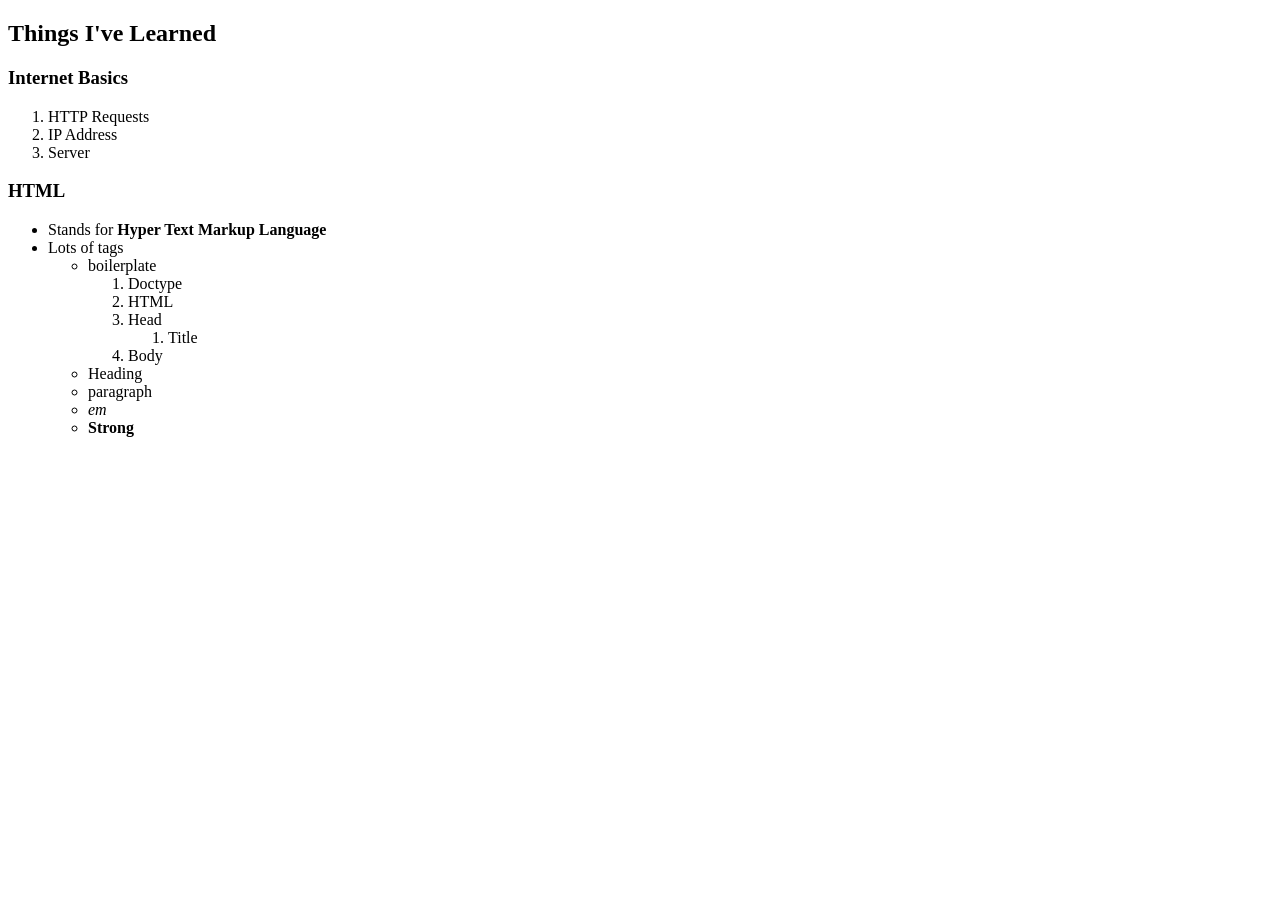
<file: index.html>
<!DOCTYPE html>
<html lang="en">
<head>
    <meta charset="UTF-8">
    <meta name="viewport" content="width=device-width, initial-scale=1.0">
    <title>
         Hello World
    </title>
</head>
 <body>
    <h2>Things I've Learned  </h2>
    <h3> Internet Basics </h3>
    <OL> 
        <LI> HTTP Requests</LI>
        <LI> IP Address</LI>
        <LI> Server</LI>
        </LI>
        </OL>
    <h3>HTML</h3>
       <UL>
        <LI> Stands for<strong> Hyper Text Markup Language</strong></LI>
        <li>Lots of tags</li>
        <ul>
            <li>boilerplate</li>
            <ol>
                <li>Doctype</li>
                  <li>HTML</li>
                    <li>Head</li>
                    <ol>
                        <li>Title</li>
                    </ol>
                    <li>Body</li>
            </ol>
              <li>Heading</li>
                <li>paragraph</li>
                  <li><em>em</em></li>
                    <li><strong>Strong</strong></li>
        </ul>
       </UL>     
    
 </body>
</file>
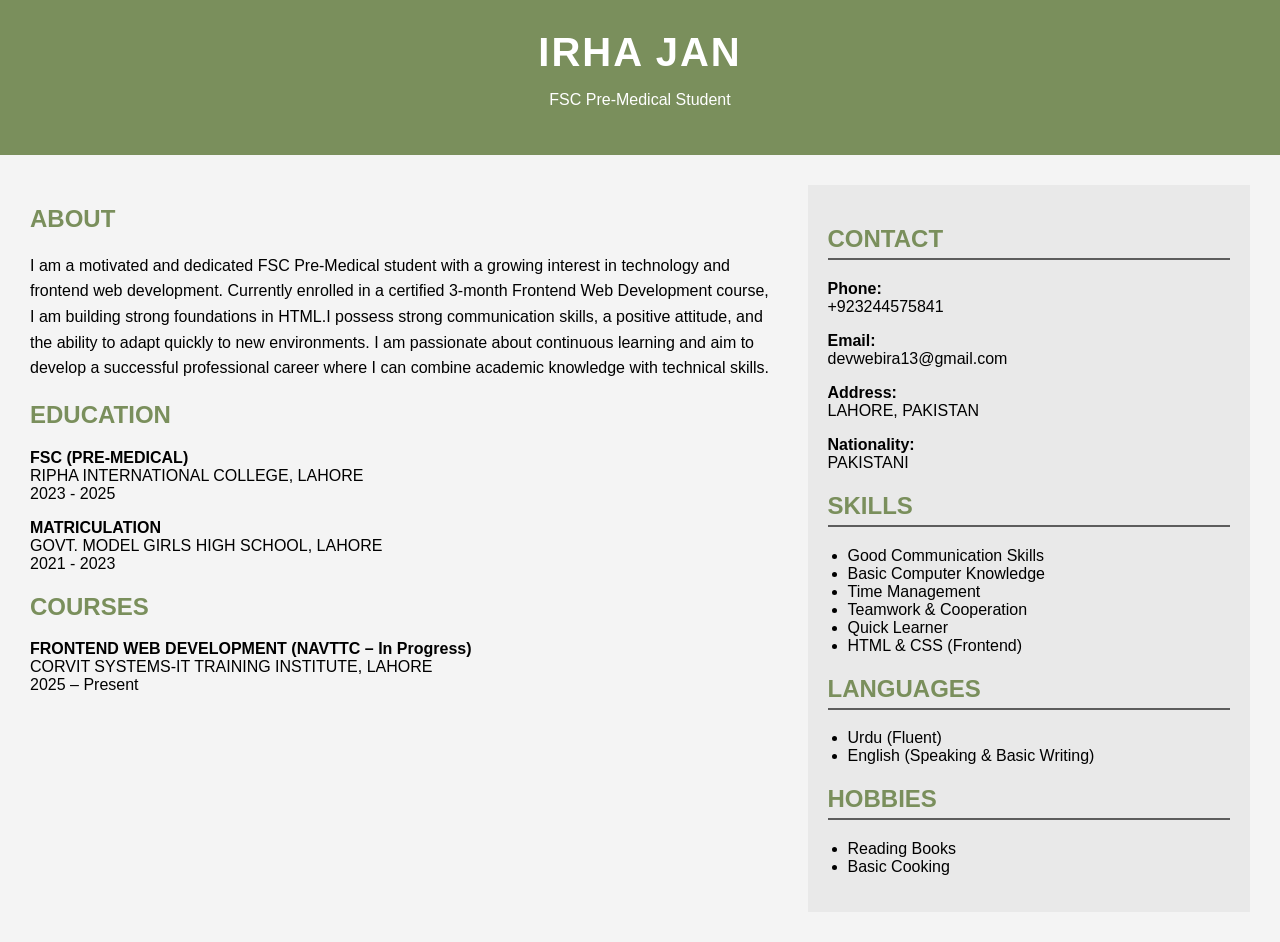
<file: CV2(external).html>
<!DOCTYPE html>
<html>
<head>
    <title>RESUME</title>
    <link rel="stylesheet" href="CV.CSS">
</head>

<body>

    <!-- Header -->
    <div class="header">
        <h1>IRHA JAN</h1>
        <p>FSC Pre-Medical Student</p>
    </div>

    <!-- Main Section -->
    <div class="main">

        <!-- Left Side -->
        <div class="left">

            <h2>ABOUT</h2>
            <p class="about-text">
                I am a motivated and dedicated FSC Pre-Medical student with a growing interest 
                in technology and frontend web development. Currently enrolled in a certified 
                3-month Frontend Web Development course, I am building strong foundations in 
                HTML.I possess strong communication skills, a positive attitude, and the ability to adapt quickly to new environments. 
                I am passionate about continuous learning and aim to develop a successful 
                professional career where I can combine academic knowledge with technical skills.
            </p>

            <h2>EDUCATION</h2>
            <p>
                <strong>FSC (PRE-MEDICAL)</strong><br>
                RIPHA INTERNATIONAL COLLEGE, LAHORE<br>
                2023 - 2025
            </p>

            <p>
                <strong>MATRICULATION</strong><br>
                GOVT. MODEL GIRLS HIGH SCHOOL, LAHORE<br>
                2021 - 2023
            </p>

            <h2>COURSES</h2>
            <p>
                <strong>FRONTEND WEB DEVELOPMENT (NAVTTC – In Progress)</strong><br>
                CORVIT SYSTEMS-IT TRAINING INSTITUTE, LAHORE<br>
                2025 – Present
            </p>

        </div>

        <!-- Right Side -->
        <div class="right">

            <h2>CONTACT</h2>
            <p><strong>Phone:</strong><br>+923244575841</p>
            <p><strong>Email:</strong><br>devwebira13@gmail.com</p>
            <p><strong>Address:</strong><br>LAHORE, PAKISTAN</p>
            <p><strong>Nationality:</strong><br>PAKISTANI</p>

            <h2>SKILLS</h2>
            <ul>
                <li>Good Communication Skills</li>
                <li>Basic Computer Knowledge</li>
                <li>Time Management</li>
                <li>Teamwork & Cooperation</li>
                <li>Quick Learner</li>
                <li>HTML & CSS (Frontend)</li>
            </ul>

            <h2>LANGUAGES</h2>
            <ul>
                <li>Urdu (Fluent)</li>
                <li>English (Speaking & Basic Writing)</li>
            </ul>

            <h2>HOBBIES</h2>
            <ul>
                <li>Reading Books</li>
                <li>Basic Cooking</li>
            </ul>

        </div>

    </div>

</body>
</html>
</file>
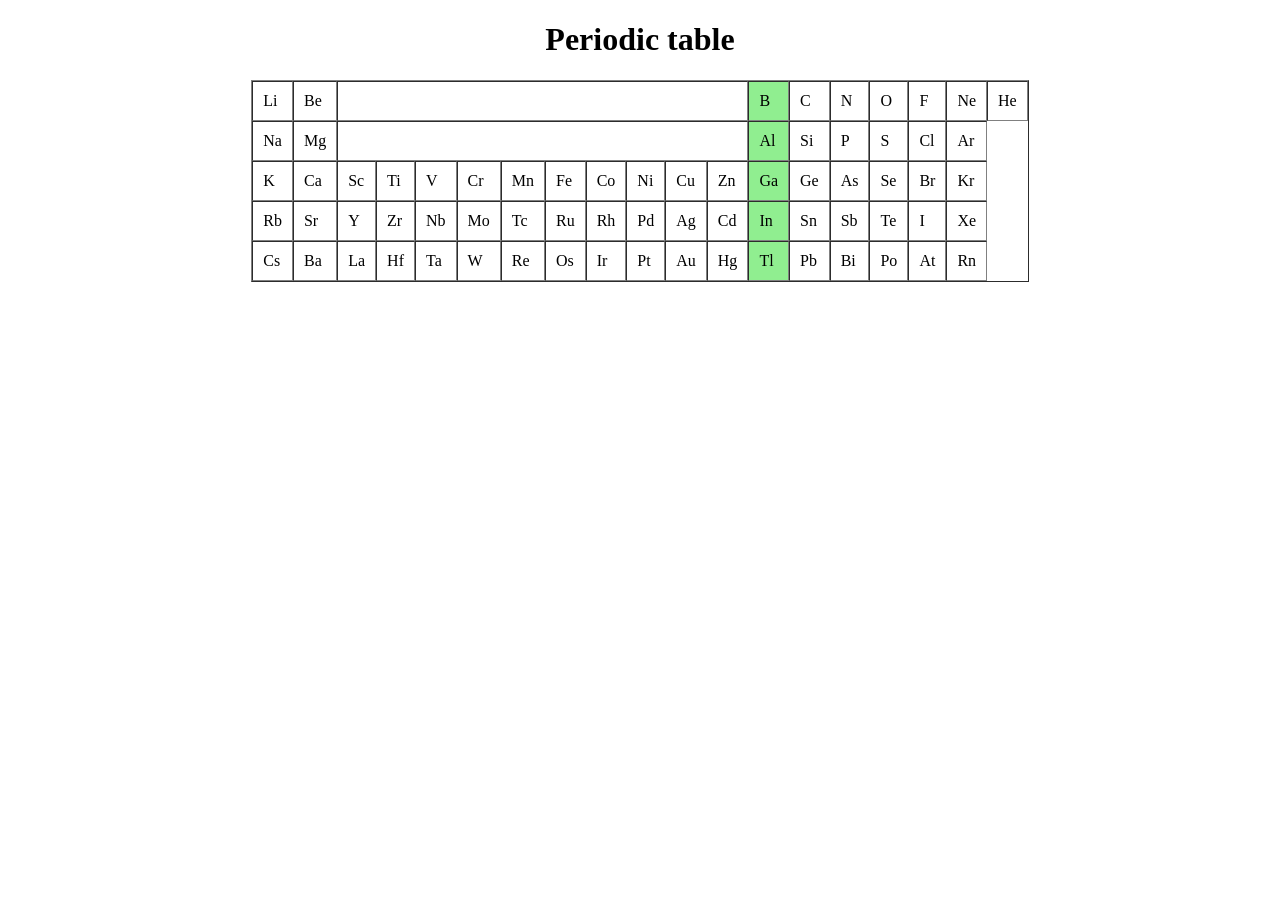
<file: periodic.html>
<!DOCTYPE html>
<html>
<head>
    <title>Periodic Table</title>
</head>
<body>

<center>
    <H1>Periodic table</H1>
<table border="1" cellpadding="10" cellspacing="0">

    <!-- Row 1 -->
    <tr>
        <td>Li</td>
        <td>Be</td>
        <td colspan="10"></td>
        <td bgcolor="lightgreen">B</td>
        <td>C</td>
        <td>N</td>
        <td>O</td>
        <td>F</td>
        <td>Ne</td>
        <td>He</td>
    </tr>

    <!-- Row 2 -->
    <tr>
        <td>Na</td>
        <td>Mg</td>
        <td colspan="10"></td>
        <td bgcolor="lightgreen">Al</td>
        <td>Si</td>
        <td>P</td>
        <td>S</td>
        <td>Cl</td>
        <td>Ar</td>
    </tr>

    <!-- Row 3 -->
    <tr>
        <td>K</td>
        <td>Ca</td>
        <td>Sc</td>
        <td>Ti</td>
        <td>V</td>
        <td>Cr</td>
        <td>Mn</td>
        <td>Fe</td>
        <td>Co</td>
        <td>Ni</td>
        <td>Cu</td>
        <td>Zn</td>
        <td bgcolor="lightgreen">Ga</td>
        <td>Ge</td>
        <td>As</td>
        <td>Se</td>
        <td>Br</td>
        <td>Kr</td>
    </tr>

    <!-- Row 4 -->
    <tr>
        <td>Rb</td>
        <td>Sr</td>
        <td>Y</td>
        <td>Zr</td>
        <td>Nb</td>
        <td>Mo</td>
        <td>Tc</td>
        <td>Ru</td>
        <td>Rh</td>
        <td>Pd</td>
        <td>Ag</td>
        <td>Cd</td>
        <td bgcolor="lightgreen">In</td>
        <td>Sn</td>
        <td>Sb</td>
        <td>Te</td>
        <td>I</td>
        <td>Xe</td>
    </tr>

    <!-- Row 5 -->
    <tr>
        <td>Cs</td>
        <td>Ba</td>
        <td>La</td>
        <td>Hf</td>
        <td>Ta</td>
        <td>W</td>
        <td>Re</td>
        <td>Os</td>
        <td>Ir</td>
        <td>Pt</td>
        <td>Au</td>
        <td>Hg</td>
        <td bgcolor="lightgreen">Tl</td>
        <td>Pb</td>
        <td>Bi</td>
        <td>Po</td>
        <td>At</td>
        <td>Rn</td>
    </tr>

</table>
</center>

</body>
</html>
</file>
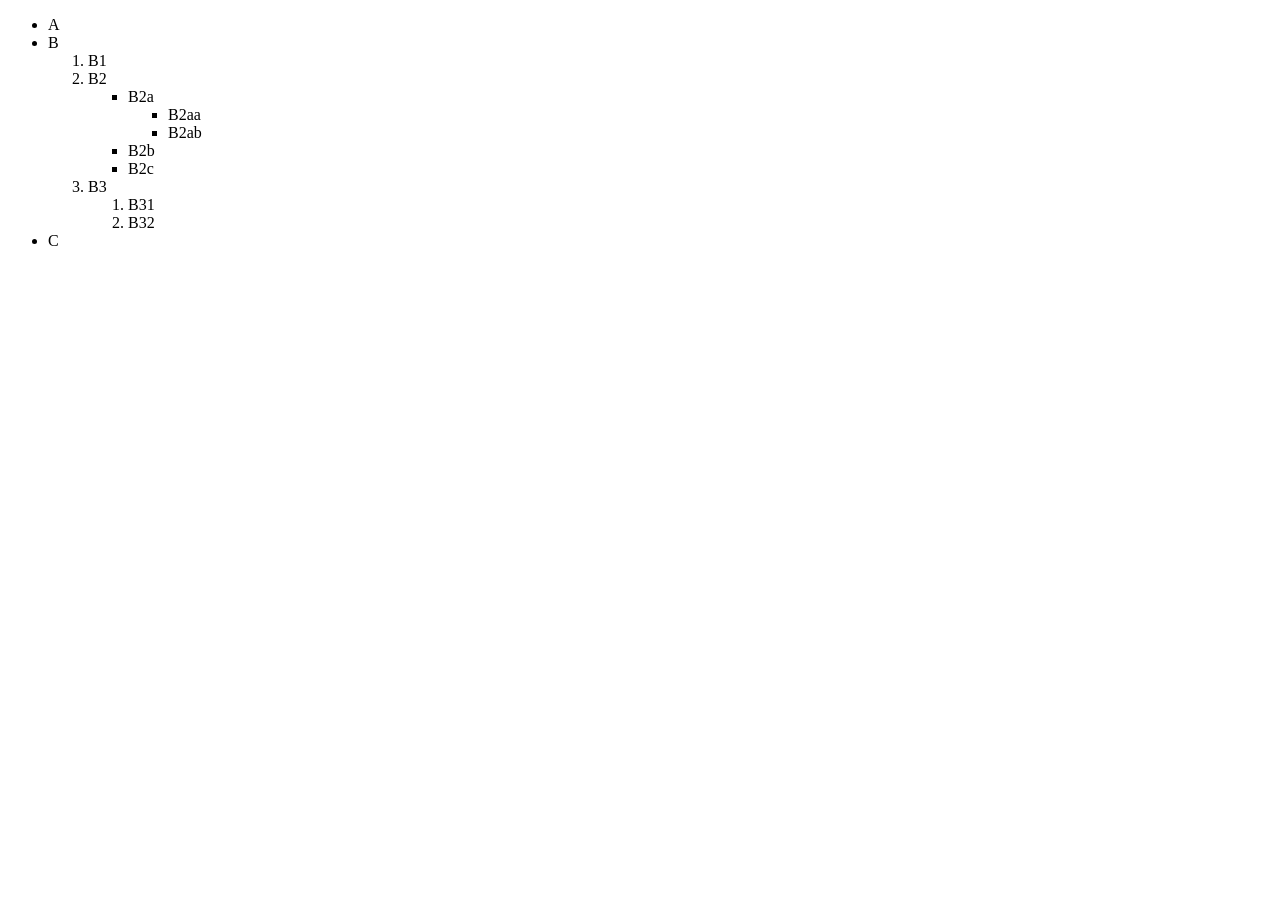
<file: practice1.html>
<!DOCTYPE html>
<html lang="en">
<head>
    <meta charset="UTF-8">
    <meta name="viewport" content="width=device-width, initial-scale=1.0">
    <title>First Document</title>
</head>
<body> 
<ul>
    <LI>A</LI>
    <LI>B</LI>
    <OL>
        <LI>B1</LI>
        <LI>B2</LI>
        <UL>
            <LI>B2a</LI>
             <ul>
            <li>B2aa</li>
            <li>B2ab</li>
       </ul>
       <LI>B2b</LI>
       <li>B2c</li>
       </UL>
       <li>B3</li>
       <ol>
        <li>B31</li>
        <li>B32</li>
       </ol>
    </OL>   
    <LI>C</LI> 
    </UL>
    

</html>
</file>
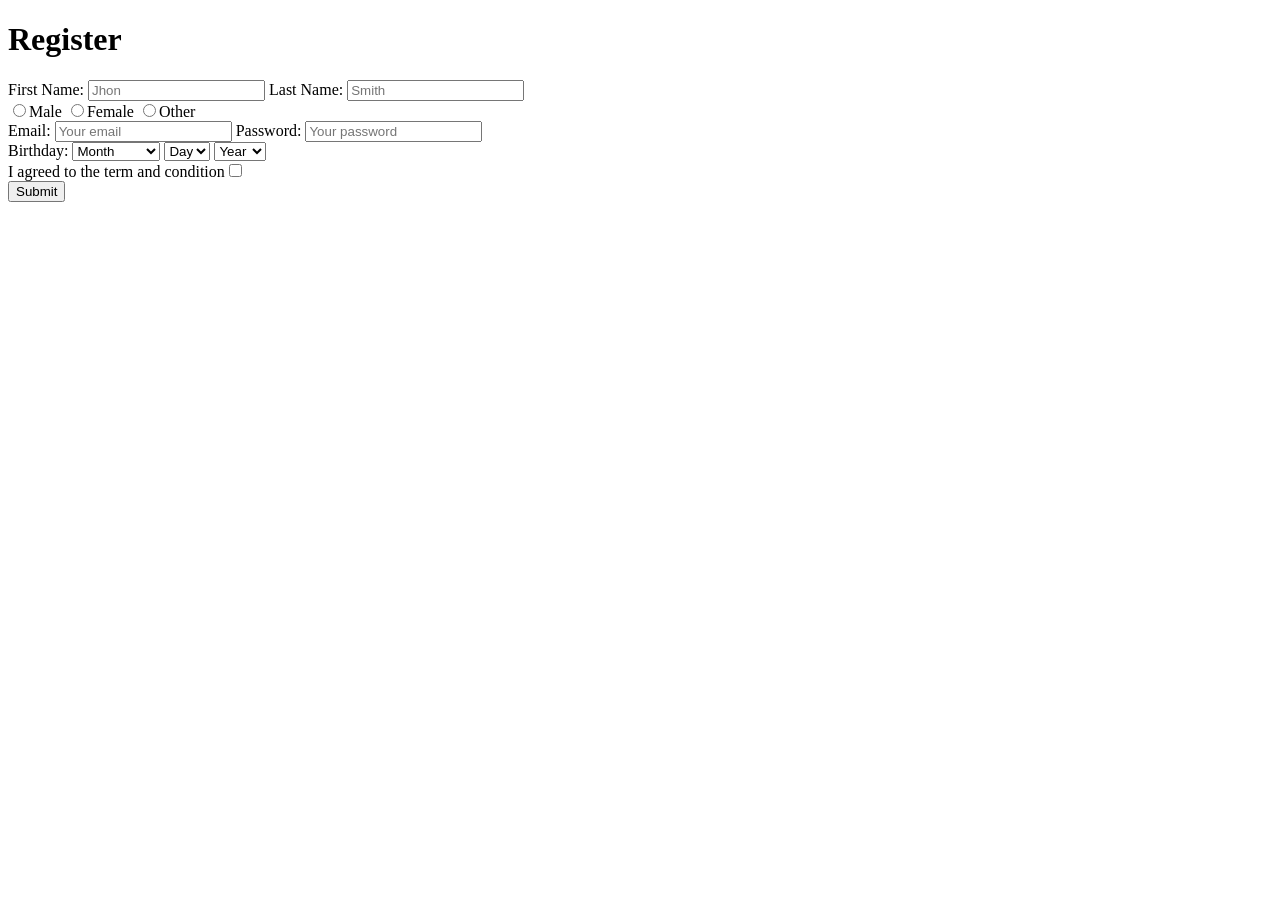
<file: Register.html>
<!DOCTYPE html>
<html>
    <head>
        <title>Registration Form</title>
    </head>
    <body>
        <h1>Register</h1>
        <form>
            <label>First Name: </label>
            <input type="text" placeholder="Jhon">
             <label>Last Name: </label>
            <input type="text" placeholder="Smith">
            <br>
             <input type="radio"name="gender">Male
              <input type="radio"name="gender">Female
               <input type="radio"name="gender">Other
               <br>
               <lable>Email:</lable>
                 <input type="Email" placeholder="Your email">
            <lable>Password:</lable>
                 <input type="Password" placeholder="Your password">
                 <br>
                 <label>Birthday:</lable>
                <select name="birth_month" required>
    <option value="">Month</option>
    <option>January</option>
    <option>February</option>
    <option>March</option>
    <option>April</option>
    <option>May</option>
    <option>June</option>
    <option>July</option>
    <option>August</option>
    <option>September</option>
    <option>October</option>
    <option>November</option>
    <option>December</option>
</select>
<select name="birth_day" required>
    <option value="">Day</option>
    <option>1</option>
    <option>2</option>
    <option>4</option>
     <option>5</option>
     <option>6</option>
     <option>7</option>
     <option>8</option>
     <option>9</option>
     <option>10</option>
     <option>11</option>
     <option>12</option>
     <option>13</option>
     <option>14</option>
     <option>15</option>
     <option>31</option>
</select>
<select name="birth_year" required>
    <option value="">Year</option>
    <option>2016</option>
    <option>2015</option>
    <option>2014</option>
    <option>2013</option>
    <option>2012</option>
    <option>2011</option>
    <option>2010</option>
    <option>2009</option>
    <option>2008</option>
    <option>2007</option>
    <option>2006</option>
    </select>
    <br>
    I agreed to the term and condition<input type="checkbox">
    <br>
    <input type="submit">
        </form>
    </body>
</html>
</file>
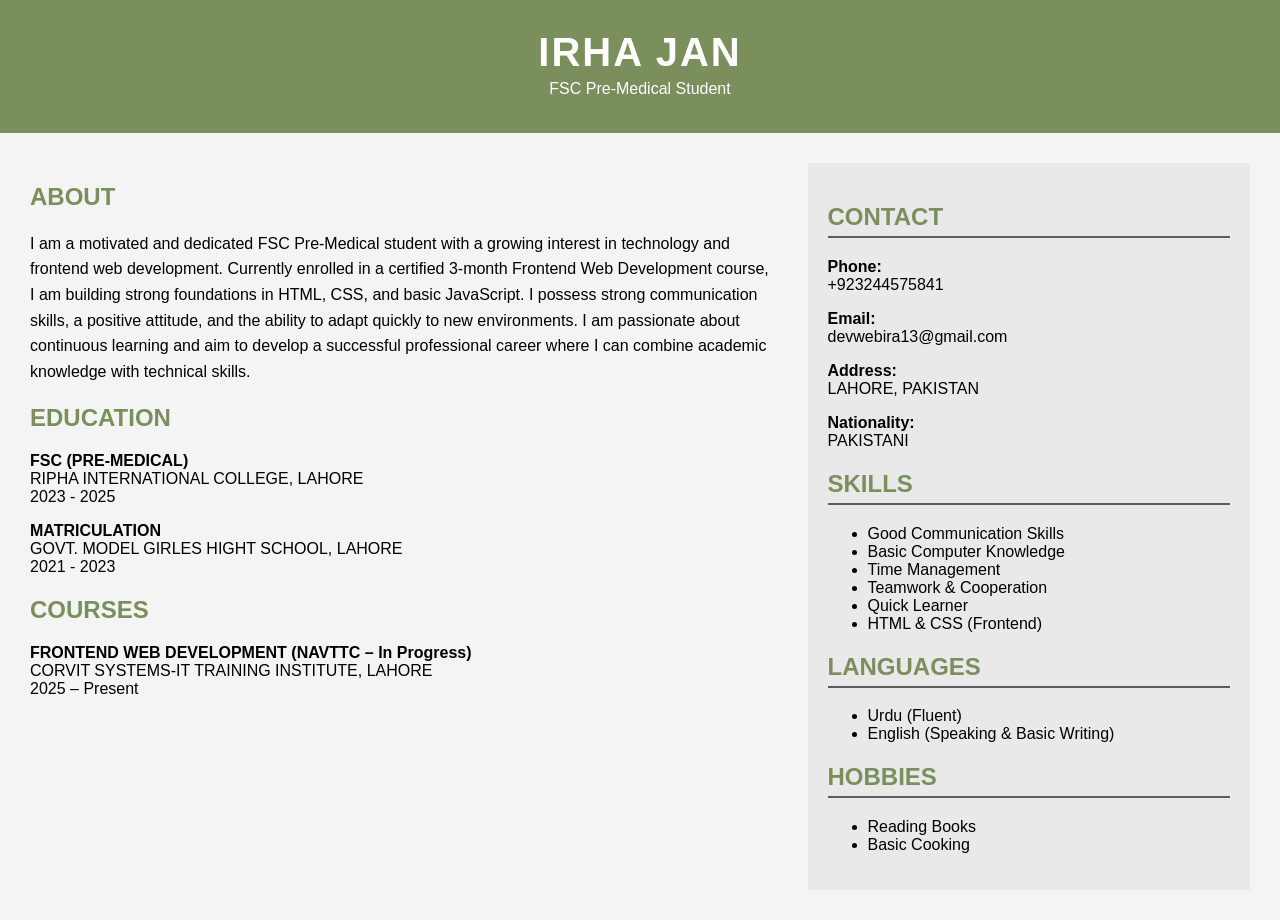
<file: StudentCV(inline).html>
<!DOCTYPE html>
<html>
<head>
    <title>RESUME</title>
</head>

<body style="margin:0; font-family: Arial, sans-serif; background:#f4f4f4;">

    <!-- Header -->
    <div style="background:#7a8f5c; color:white; text-align:center; padding:30px 20px;">
        <h1 style="margin:0; font-size:40px; letter-spacing:2px;">IRHA JAN</h1>
        <p style="margin:5px 0;">FSC Pre-Medical Student</p>
        
    </div>

    <!-- Main Section -->
    <div style="display:flex; padding:30px;">

        <!-- Left Side -->
        <div style="width:65%; padding-right:30px;">

            <h2 style="color:#7a8f5c;">ABOUT</h2>
            <p style="line-height:1.6;">
            I am a motivated and dedicated FSC Pre-Medical student with a growing interest 
            in technology and frontend web development. Currently enrolled in a certified 
            3-month Frontend Web Development course, I am building strong foundations in 
            HTML, CSS, and basic JavaScript. I possess strong communication skills, a 
            positive attitude, and the ability to adapt quickly to new environments. 
            I am passionate about continuous learning and aim to develop a successful 
            professional career where I can combine academic knowledge with technical skills.
        </p>

            <h2 style="color:#7a8f5c;">EDUCATION</h2>
            <p><strong>FSC (PRE-MEDICAL)</strong><br>
            RIPHA INTERNATIONAL COLLEGE, LAHORE<br>
            2023 - 2025</p>

            <p><strong>MATRICULATION</strong><br>
            GOVT. MODEL GIRLES HIGHT SCHOOL, LAHORE<br>
            2021 - 2023</p>

            <h2 style="color:#7a8f5c;">COURSES</h2>
            <p><strong>FRONTEND WEB DEVELOPMENT (NAVTTC – In Progress)</strong><br>
                    CORVIT SYSTEMS-IT TRAINING INSTITUTE, LAHORE <br>
                    2025 – Present

        </div>

        <!-- Right Side -->
         

        <div style="width:35%; background:#e9e9e9; padding:20px;">
          <h2 style="border-bottom:2px solid rgba(0, 0, 0, 0.605); padding-bottom:5px; color:#7a8f5c;">CONTACT</h2>
        <p><strong>Phone:</strong><br>+923244575841</p>
        <p><strong>Email:</strong><br>devwebira13@gmail.com</p>
        <p><strong>Address:</strong><br>LAHORE, PAKISTAN</p>
        <p><strong>Nationality:</strong><br>PAKISTANI</p>

            <h2 style="border-bottom:2px solid rgba(0, 0, 0, 0.605); padding-bottom:5px; color:#7a8f5c;">SKILLS</h2>
            <ul>
                <li>Good Communication Skills</li>
                <li>Basic Computer Knowledge</li>
                <li>Time Management</li>
                <li>Teamwork & Cooperation</li>
                <li>Quick Learner</li>
                <li>HTML & CSS (Frontend)</li>
            </ul>

            <h2 style="border-bottom:2px solid rgba(0, 0, 0, 0.605); padding-bottom:5px;color:#7a8f5c;">LANGUAGES</h2>
            <ul>
                <li>Urdu (Fluent)</li>
                <li>English (Speaking & Basic Writing)</li>
            </ul>

            <h2 style="border-bottom:2px solid rgba(0, 0, 0, 0.605); padding-bottom:5px;color:#7a8f5c;">HOBBIES</h2>
            <ul>
                <li>Reading Books</li>
                <li>Basic Cooking</li>
            </ul>

        </div>

    </div>

</body>
</html>
</file>
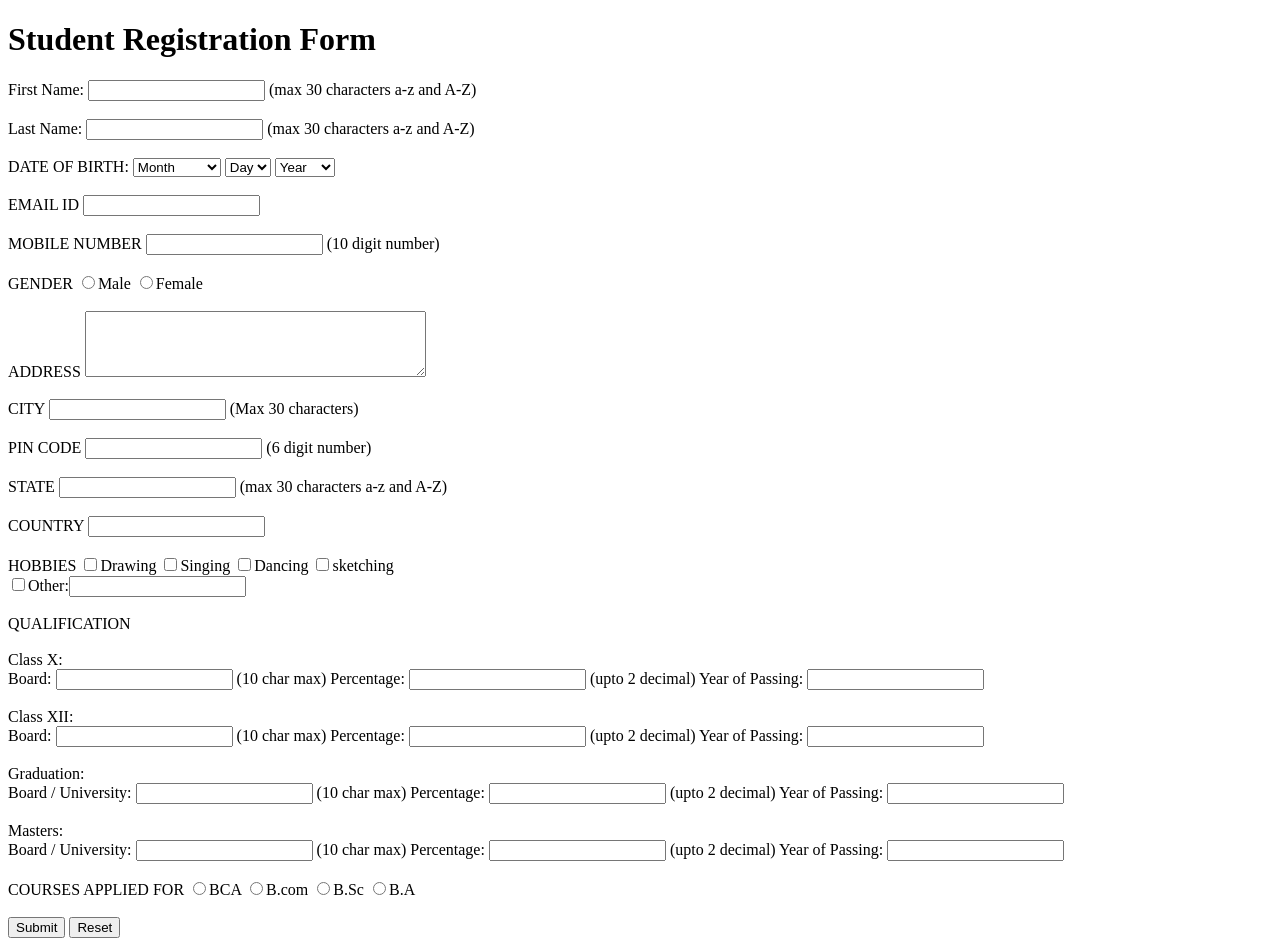
<file: Studentform.html>
<!DOCTYPE html>
<html>
    <head>
        <title>Registration Form</title>
    </head>
    <body>
        <h1>Student Registration Form</h1>
        <form>
            <label>First Name: </label>
            <input type="FIRST NAME" >
            (max 30 characters a-z and A-Z)
            <br><BR>
             <label>Last Name: </label>
            <input type="LAST NAME">
            (max 30 characters a-z and A-Z)
            <br><BR>
              <label>DATE OF BIRTH:</lable>
                <select name="birth_month" required>
    <option value="">Month</option>
    <option>January</option>
    <option>February</option>
    <option>March</option>
    <option>April</option>
    <option>May</option>
    <option>June</option>
    <option>July</option>
    <option>August</option>
    <option>September</option>
    <option>October</option>
    <option>November</option>
    <option>December</option>
</select>
<select name="birth_day" required>
    <option value="">Day</option>
    <option>1</option>
    <option>2</option>
    <option>4</option>
     <option>5</option>
     <option>6</option>
     <option>7</option>
     <option>8</option>
     <option>9</option>
     <option>10</option>
     <option>11</option>
     <option>12</option>
     <option>13</option>
     <option>14</option>
     <option>15</option>
</select>
<select name="birth_year" required>
    <option value="">Year</option>
    <OPTION>20012</OPTION>
    <OPTION>20011</OPTION>
    <OPTION>2010</OPTION>
    <OPTION>2009</OPTION>
    <OPTION>2008</OPTION>
    <OPTION>2007</OPTION>
    <OPTION>2006</OPTION>
    </select>
    <BR><BR>
    <lable>EMAIL ID</lable>
    <Input type="EMAIL ID">
        <BR><BR>
    <lable>MOBILE NUMBER</lable>
    <Input type="MOBILE NUMBER">
        (10 digit number)
        <br><br>
        <lable>GENDER</lable>
     <input type="radio"name="gender">Male
      <input type="radio"name="gender">Female
      <br><br>
      <lable>ADDRESS</lable>
      <textarea name="address" rows="4" cols="40"></textarea>
<br><br>
<label>CITY</label>
<input type="text" name="city">
(Max 30 characters)<br><br>
<label>PIN CODE</label>
<input type="text" name="pincode">
(6 digit number)
<br><br>
<label>STATE</label>
<input type="text" name="STATE">
(max 30 characters a-z and A-Z)
<BR><BR>
    <label>COUNTRY</label>
<input type="text" name="COUNTRY">
<BR><BR>
    <label>HOBBIES</label>
    <Input type="checkbox">Drawing
        <Input type="checkbox">Singing
            <Input type="checkbox">Dancing
                <Input type="checkbox">sketching
                    <br>
                    <Input type="checkbox">Other:<input type="text">
                        <br><br>
                        <lable>QUALIFICATION</lable>
                        <br><br>
<label>Class X:</label><br>
Board:
<input type="text" name="x_board">
(10 char max)
Percentage:
<input type="text" name="x_percentage">
(upto 2 decimal)
Year of Passing:
<input type="text" name="x_year">
<br><br>

<label>Class XII:</label><br>
Board:
<input type="text" name="xii_board">
(10 char max)
Percentage:
<input type="text" name="xii_percentage">
(upto 2 decimal)
Year of Passing:
<input type="text" name="xii_year">
<br><br>

<label>Graduation:</label><br>
Board / University:
<input type="text" name="grad_board">
(10 char max)
Percentage:
<input type="text" name="grad_percentage">
(upto 2 decimal)
Year of Passing:
<input type="text" name="grad_year">
<br><br>

<label>Masters:</label><br>
Board / University:
<input type="text" name="master_board">
(10 char max)
Percentage:
<input type="text" name="master_percentage">
(upto 2 decimal)
Year of Passing:
<input type="text" name="master_year">
<br><br>
<lable>COURSES APPLIED FOR</lable>
<Input type="radio">BCA
<Input type="radio">B.com
    <Input type="radio">B.Sc
        <Input type="radio">B.A
            <br><br>
            <input type="Submit">
            <input type="Reset">
        </FORM>
        </body>
        </html>
</file>
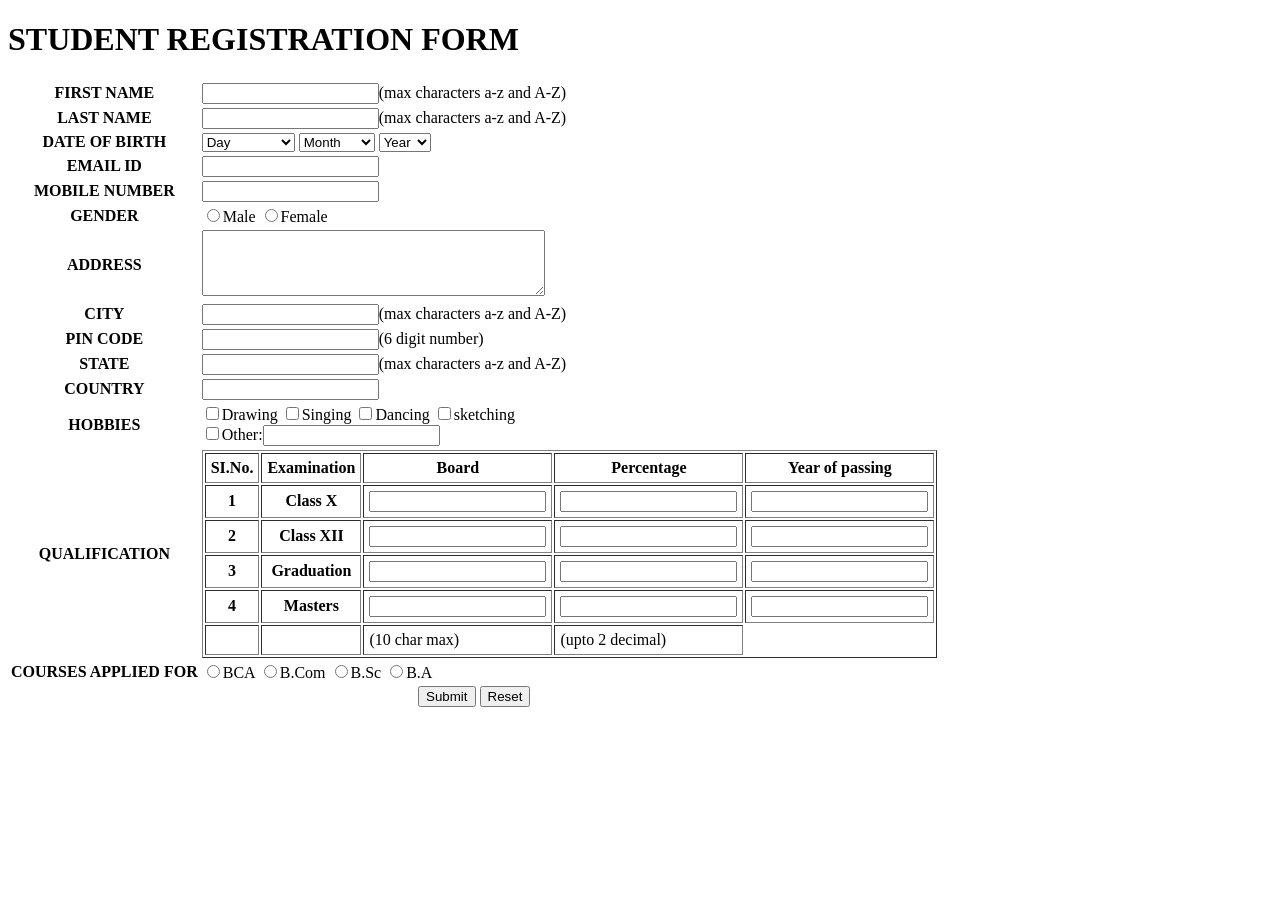
<file: Studentform2.html>
<!DOCTYPE html>
<HTML>
    <head>
        <title>Registration Form</title>
    </head>
    <body>
        <Form>
            <h1>STUDENT REGISTRATION FORM</h1>
            <Table>
                <tr>
                    <th><lable>FIRST NAME</lable></hd>
                    <TD><input type="FIRST NAME">(max characters a-z and A-Z)</TD>
                </tr>
                <TR>
                    <Th><lable>LAST NAME</lable></Th>
                    <td><input type="last NAME">(max characters a-z and A-Z)</td>
                </TR>
                <tr>
                    <Th>DATE OF BIRTH</th>
                        <td><select name="Day:"><option>Day</option>
                        <option>Monday</option>
                    <option>Tuesday</option>
                <option>Wednesday</option>
            <option>Thursday</option>
        <option>Friday</option>
    <option>Saturday</option>
<option>Sunday</option></select>
                <select name="month"><option>Month</option>
                        <option>January</option>
                    <option>February</option>
                <option>March</option>
            <option>April</option>
        <option>May</option>
    <option>June</option></select>
<select name="Year"><option>Year</option>
                        <option>2011</option>
                    <option>2010</option>
                <option>2009</option>
            <option>2008</option>
        <option>2007</option>
    <option>2006</option></select></td>
    <tr>
        <th>EMAIL ID</th>
        <Td><input type=email id></Td>
    </tr>
    <tr>
        <th>MOBILE NUMBER</th>
        <TD><input type="mobile number"></TD>
    </tr>
    <tr>
        <th>GENDER</th>
        <TD><input type="radio"name="gender">Male
        <input type="radio"name="gender">Female</TD>
    </tr>
    <TR>
        <th>ADDRESS</th>
        <td><textarea name="address" rows="4" cols="40"></textarea></td>
    </TR>
    <tr>
        <th>CITY</th>
        <td><input type="city">(max characters a-z and A-Z)</td>
    </tr>
    <tr>
        <th>PIN CODE</th>
        <td><input type="pin code">(6 digit number)</td>
    </tr>
    <tr>
        <th>STATE</th>
        <TD><input type="State">(max characters a-z and A-Z)</TD>
    </tr>
    <tr>
        <th>COUNTRY</th>
        <td><input type="country"></td>
    </tr>
    <tr>
        <th>HOBBIES</th>
        <TD><input type="checkbox">Drawing
            <input type="checkbox">Singing
                <input type="checkbox">Dancing
                    <input type="checkbox">sketching
                    <br>
                        <Input type="checkbox">Other:<input type="text"></TD>
    </tr>
    
        <tr>
            <th colspane="5">QUALIFICATION</th>
            <Td><table border="1"cellpadding="5"></Td>
        </tr>
    <tr>
            <th>SI.No.</th>
            <th>Examination</th>
            <th>Board</th>
            <th>Percentage</th>
            <th>Year of  passing</th>
        </tr>
        <tr>
            <th>1</th><th>Class X</th>
            <TD><INPUT TYPE="text"></TD><TD><INPUT TYPE="text"></TD><TD><INPUT TYPE="text"></TD>
        </tr>
         <tr>
            <th>2</th><th>Class XII</th>
            <TD><INPUT TYPE="text"></TD><TD><INPUT TYPE="text"></TD><TD><INPUT TYPE="text"></TD>
        </tr>
         <tr>
            <th>3</th><th>Graduation</th>
            <TD><INPUT TYPE="text"></TD><TD><INPUT TYPE="text"></TD><TD><INPUT TYPE="text"></TD>
        </tr>
         <tr>
            <th>4</th><th>Masters</th>
            <TD><INPUT TYPE="text"></TD><TD><INPUT TYPE="text"></TD><TD><INPUT TYPE="text"></TD>
        </tr>
        <tr>
            <th></th><th></th>
            <TD>(10 char max)</td>
                <td>(upto 2 decimal)</td>
        </tr>
        </table>
        <tr>
            <th>
                COURSES APPLIED FOR
            </th>
            <TD>
             <input type="radio" name="course">BCA
             <input type="radio" name="course">B.Com
             <input type="radio" name="course">B.Sc
             <input type="radio" name="course">B.A
            </TD>
        </tr>
        <Tr>
             <td colspan="2" align="center">
                    <input type="submit" value="Submit">
                    <input type="reset" value="Reset">
                </td>
        </Tr>
        
            </Table>
        </Form>
    </body>
</HTML>
</file>
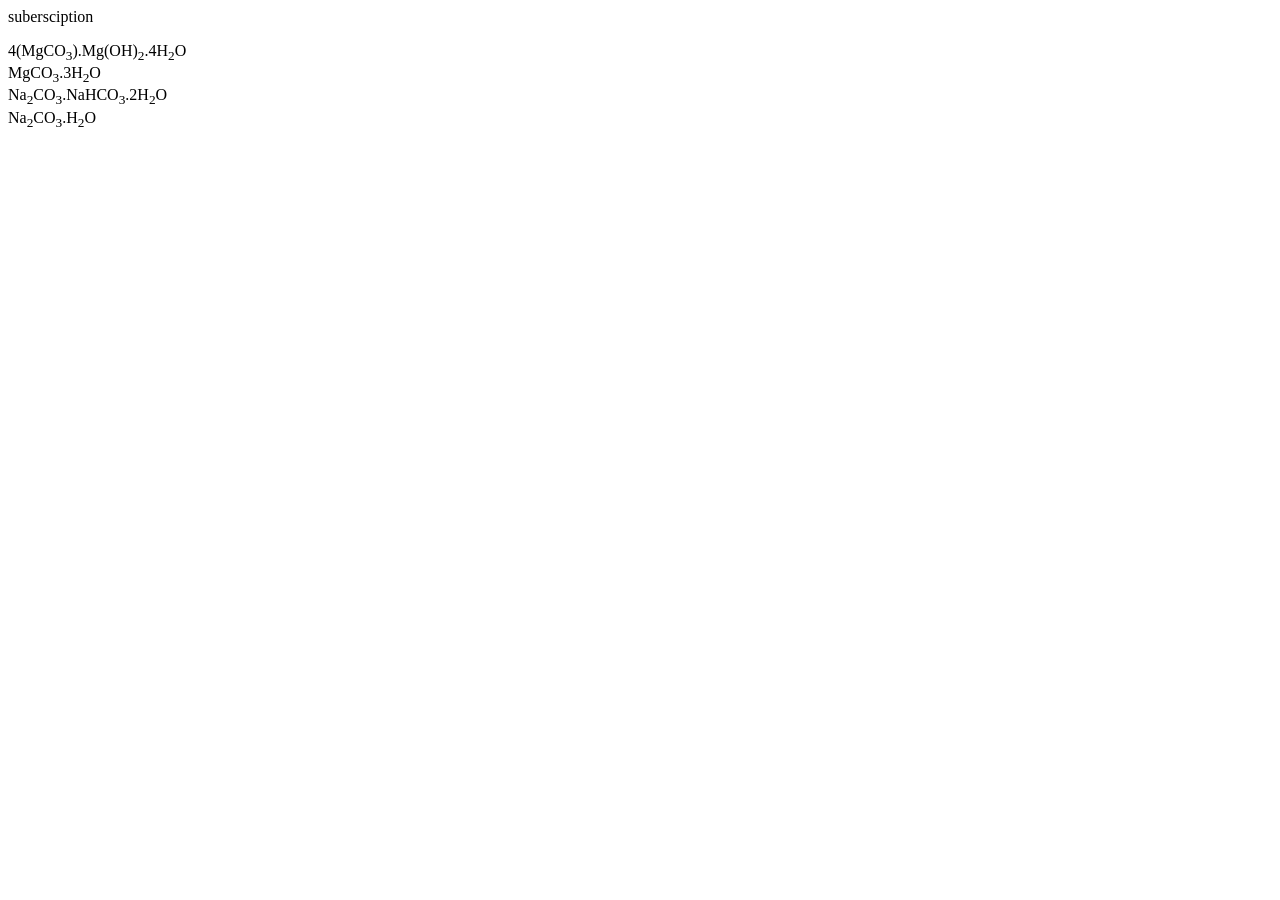
<file: SUB.html>
<!DOCTYPE html>
<html>
    <head>
      <Tital>
        subersciption
      </Tital>  
    </head>
    <body>
        <P>4(MgCO<sub>3</sub>).Mg(OH)<SUB>2</SUB>.4H<sub>2</sub>O
          <BR> MgCO<SUB>3</SUB>.3H<sub>2</sub>O 
            <br>Na<sub>2</sub>CO<sub>3</sub>.NaHCO<SUB>3</SUB>.2H<SUB>2</SUB>O
            <br>Na<sub>2</sub>CO<SUB>3</SUB>.H<SUB>2</SUB>O
            
        </P>
    </body>
</html>
</file>
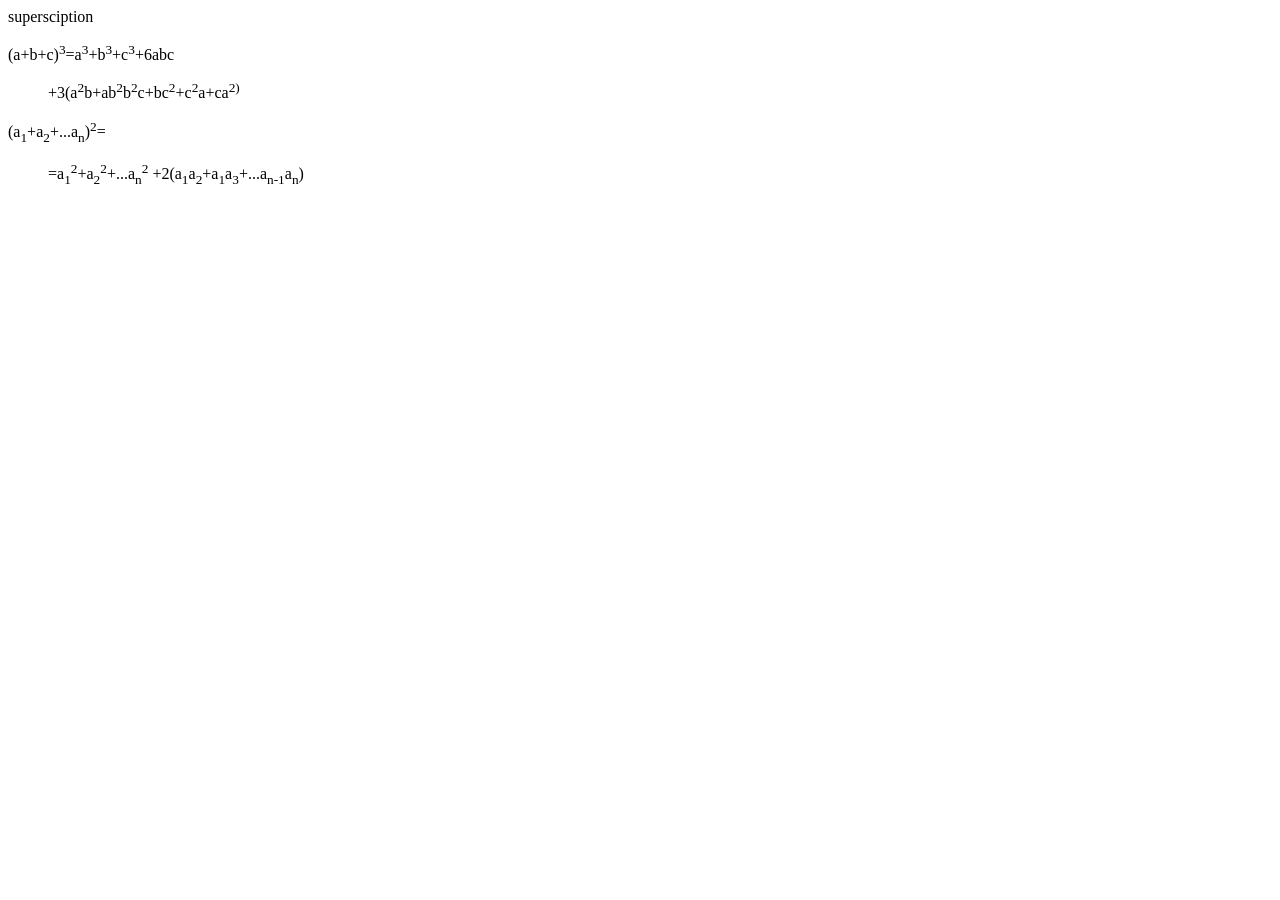
<file: SUP.html>
<!DOCTYPE html>
<html>
    <head>
      <Tital>
        supersciption
      </Tital>  
    </head>
    <body>
        <p>(a+b+c)<sup>3</sup>=a<sup>3</sup>+b<sup>3</sup>+c<sup>3</sup>+6abc<p/>
        <p style="margin-left:40px;">+3(a<sup>2</sup>b+ab<sup>2</sup>b<sup>2</sup>c+bc<sup>2</sup>+c<sup>2</sup>a+ca<sup>2)</sup><p/>
            <p>(a<sub>1</sub>+a<sub>2</sub>+...a<sub>n</sub>)<sup>2</sup>=<p/>
                <p style="margin-left:40px";>=a<sub>1</sub><sup>2</sup>+a<sub>2</sub><sup>2</sup>+...a<sub>n</sub><sup>2</sup>
                    +2(a<sub>1</sub>a<sub>2</sub>+a<sub>1</sub>a<sub>3</sub>+...a<sub>n-1</sub>a<sub>n</sub>)</p>
            </body>
</html>
</file>
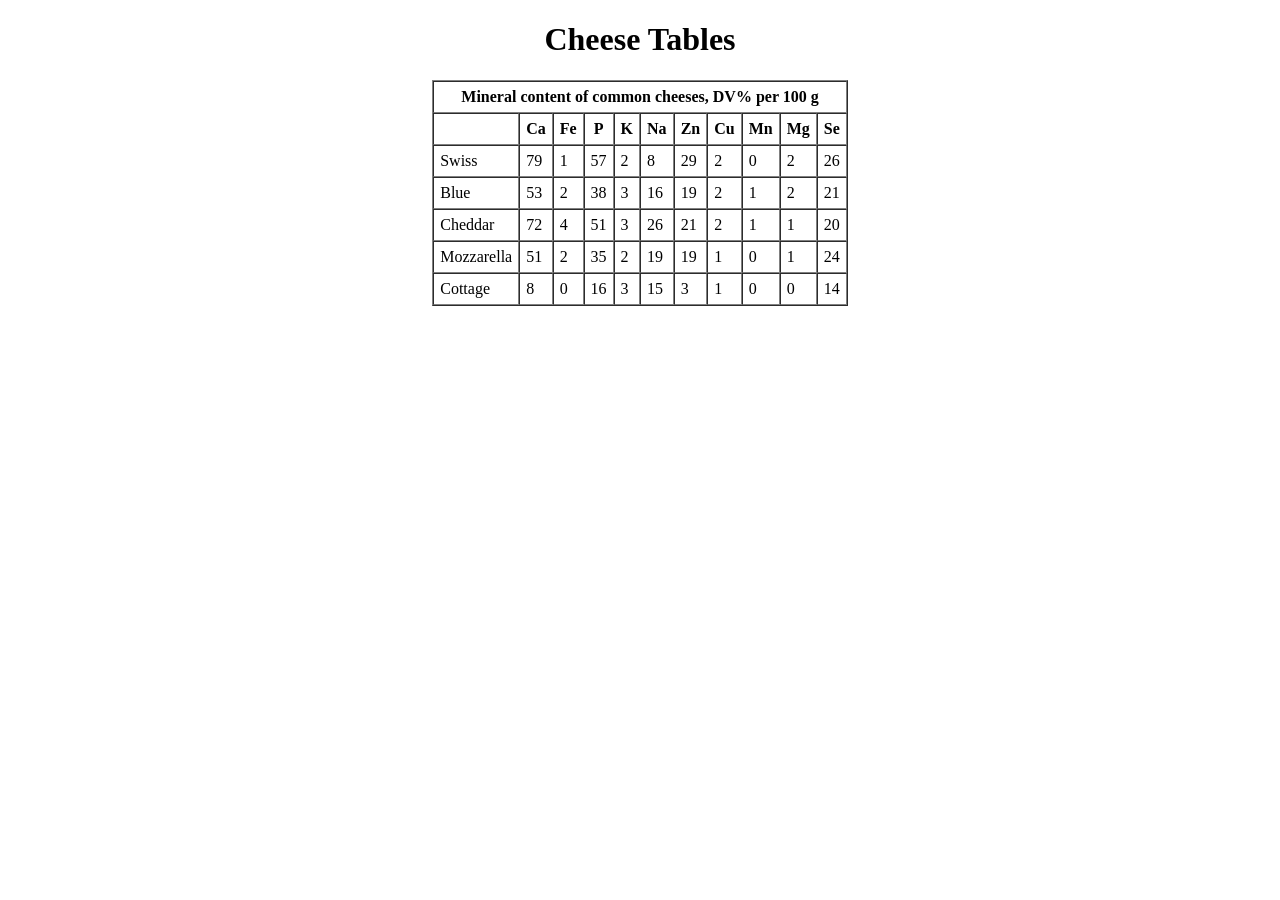
<file: table.html>
<!DOCTYPE html>
<html>
<head>
    <title>Tables</title>
</head>
<body>

<center>
    <h1>Cheese Tables</h1>

    <table border="1" cellpadding="6" cellspacing="0">
        
        <tr>
            <th colspan="11">
                Mineral content of common cheeses, DV% per 100 g
            </th>
        </tr>

        <tr>
            <th></th>
            <th>Ca</th>
            <th>Fe</th>
            <th>P</th>
            <th>K</th>
            <th>Na</th>
            <th>Zn</th>
            <th>Cu</th>
            <th>Mn</th>
            <th>Mg</th>
            <th>Se</th>
        </tr>

        <tr>
            <td>Swiss</td>
            <td>79</td>
            <td>1</td>
            <td>57</td>
            <td>2</td>
            <td>8</td>
            <td>29</td>
            <td>2</td>
            <td>0</td>
            <td>2</td>
            <td>26</td>
        </tr>

        <tr>
            <td>Blue</td>
            <td>53</td>
            <td>2</td>
            <td>38</td>
            <td>3</td>
            <td>16</td>
            <td>19</td>
            <td>2</td>
            <td>1</td>
            <td>2</td>
            <td>21</td>
        </tr>

        <tr>
            <td>Cheddar</td>
            <td>72</td>
            <td>4</td>
            <td>51</td>
            <td>3</td>
            <td>26</td>
            <td>21</td>
            <td>2</td>
            <td>1</td>
            <td>1</td>
            <td>20</td>
        </tr>

        <tr>
            <td>Mozzarella</td>
            <td>51</td>
            <td>2</td>
            <td>35</td>
            <td>2</td>
            <td>19</td>
            <td>19</td>
            <td>1</td>
            <td>0</td>
            <td>1</td>
            <td>24</td>
        </tr>

        <tr>
            <td>Cottage</td>
            <td>8</td>
            <td>0</td>
            <td>16</td>
            <td>3</td>
            <td>15</td>
            <td>3</td>
            <td>1</td>
            <td>0</td>
            <td>0</td>
            <td>14</td>
        </tr>

    </table>
</center>

</body>
</html>
</file>
<file: CV.CSS>
body {
    margin: 0;
    font-family: Arial, sans-serif;
    background: #f4f4f4;
}

/* Header */
.header {
    background: #7a8f5c;
    color: white;
    text-align: center;
    padding: 30px 20px;
}

.header h1 {
    margin: 0;
    font-size: 40px;
    letter-spacing: 2px;
}

/* Main Layout */
.main {
    display: flex;
    padding: 30px;
}

/* Left Section */
.left {
    width: 65%;
    padding-right: 30px;
}

.left h2 {
    color: #7a8f5c;
}

.about-text {
    line-height: 1.6;
}

/* Right Section */
.right {
    width: 35%;
    background: #e9e9e9;
    padding: 20px;
}

.right h2 {
    color: #7a8f5c;
    border-bottom: 2px solid rgba(0, 0, 0, 0.6);
    padding-bottom: 5px;
}

ul {
    padding-left: 20px;
}
</file>
